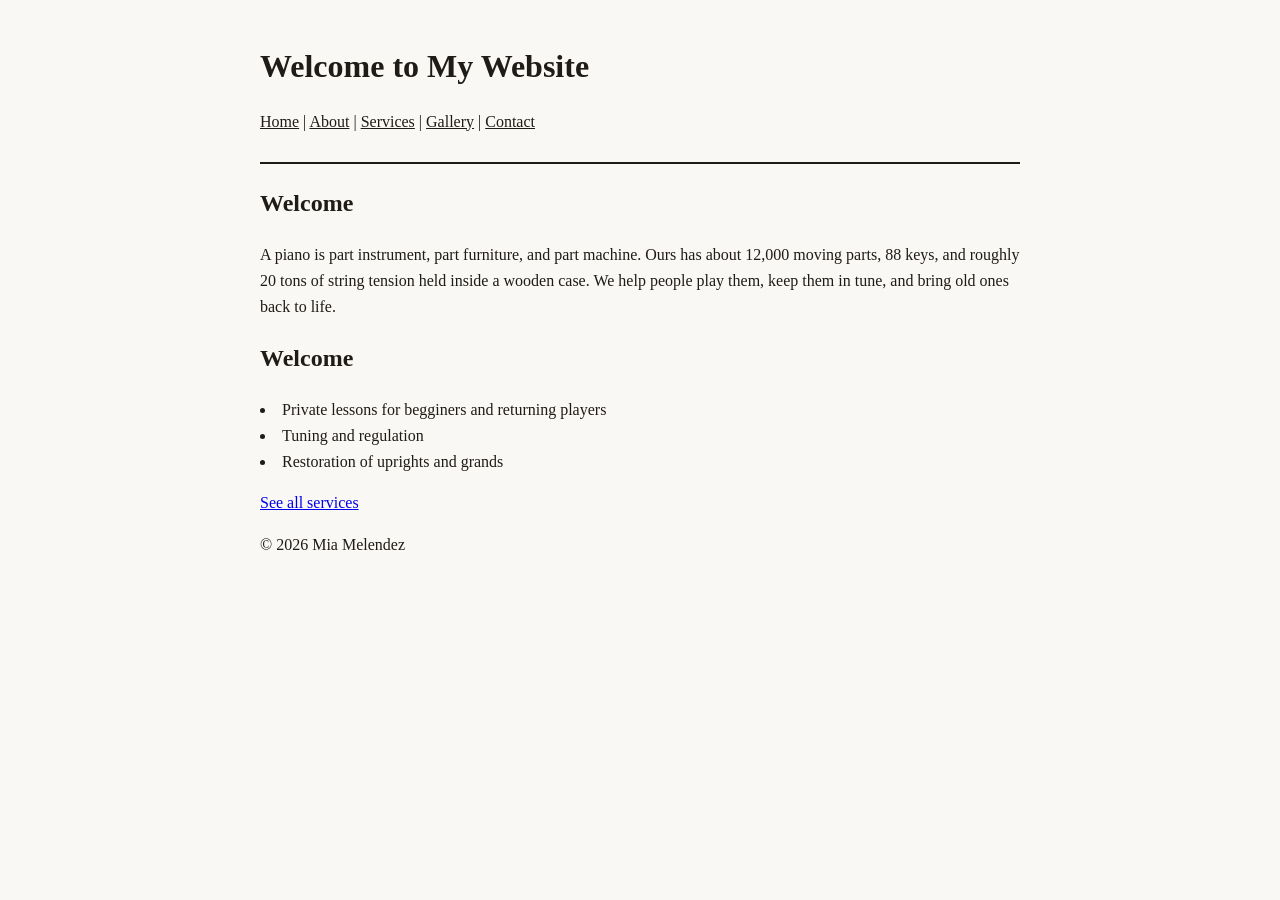
<file: index.html>
<!DOCTYPE html>
<html lang="en">
  <head>
    <meta charset="UTF-8">
    <title>My CTS1800 Website</title>
    <link rel="stylesheet" href="css/style.css">
  </head>
  <body>
    <header>
      <h1>Welcome to My Website</h1>
      <nav>
        <a href="index.html">Home</a> |
        <a href="about.html">About</a> |
        <a href="services.html">Services</a> |
        <a href="gallery.html">Gallery</a> |
        <a href="contact.html">Contact</a> 
      </nav>
    </header>

    <main>
       <h2>Welcome</h2>
       <p>
         A piano is part instrument, part furniture, and part machine. Ours has about
         12,000 moving parts, 88 keys, and roughly 20 tons of string tension held
         inside a wooden case. We help people play them, keep them in tune, and
         bring old ones back to life.
       </p>

       <h2>Welcome</h2>
        <u1>
        <li>Private lessons for begginers and returning players</li>
        <li>Tuning and regulation</li>
        <li>Restoration of uprights and grands</li>
      </u1>
        <p><a href="services.html">See  all services</a></p>
      </main>

    <footer>
      <p>&copy; 2026 Mia Melendez</p>
    </footer>
  </body>
</html>
</file>
<file: css/style.css>
/* Shared styles for every page. Keep this file in the same folder. */

body {
  font-family: Georgia, "Times New Roman", serif;
  line-height: 1.6;
  color: #1f1b16;
  background-color: #faf8f5;
  max-width: 760px;
  margin: 0 auto;
  padding: 20px;
}

header {
  border-bottom: 2px solid #1f1b16;
  padding=bottom: 10px;
}

h1 {
  margin-bottom: 4px;
}

.tagline {
  margin-top: 0;
  font-style: italic;
  color: #6b6157;
}

nav {
  margin: 16px 0 28px 0;
}

nav a {
  color: #1f1b16;
  text-decoration: underline;
}

.hero
.portrait {
  width: 100%
  height: auto;
  margin-bottom: 20px;
}

.portrait{
  max-width: 280px;
  float: right;
  margin-left: 20px;
{

 table {
   border-collpase: collapse;
   width: 100%;
{

th,
td {
  border: 1px solid #d6cec3;
  padding: 8x 10px;
  text-align: left;
{

th {
  background-color: #efe9e1;
{

.gallery {
  display: grid;
  grid-template-columns: repeat(auto-fit, minmax(210px, 1fr));
  gap: 20px;
{

  figure {
    margin: 0;

  figure img {
    width: 100%;
    height: 200px;
    opject-fit: cover;
{

figcaption {
  font-size: 0.9em; 
  color: #6b6157;
  padding-top: 6px;
{

input,
select,
textarea {
  font: inherit;
  padding: 6px;
  width: 100%;
  max-width: 320px
{
  button {
    font: inherit;
    padding: 8px 16px;
    background-color: #1f1b16;
    color: #faf8f5;
    broder: none;
    cursor: pointer;
{

  .note {
    font-size: 0.9em;
    color: #6b6157;
  {

  footer {
    broder-top: 1px solid #d6cec3;
    margin-top: 40px;
    padding-top: 10px;
    font-size: 0.9em;
    color: #6b6157;
  }
</file>
